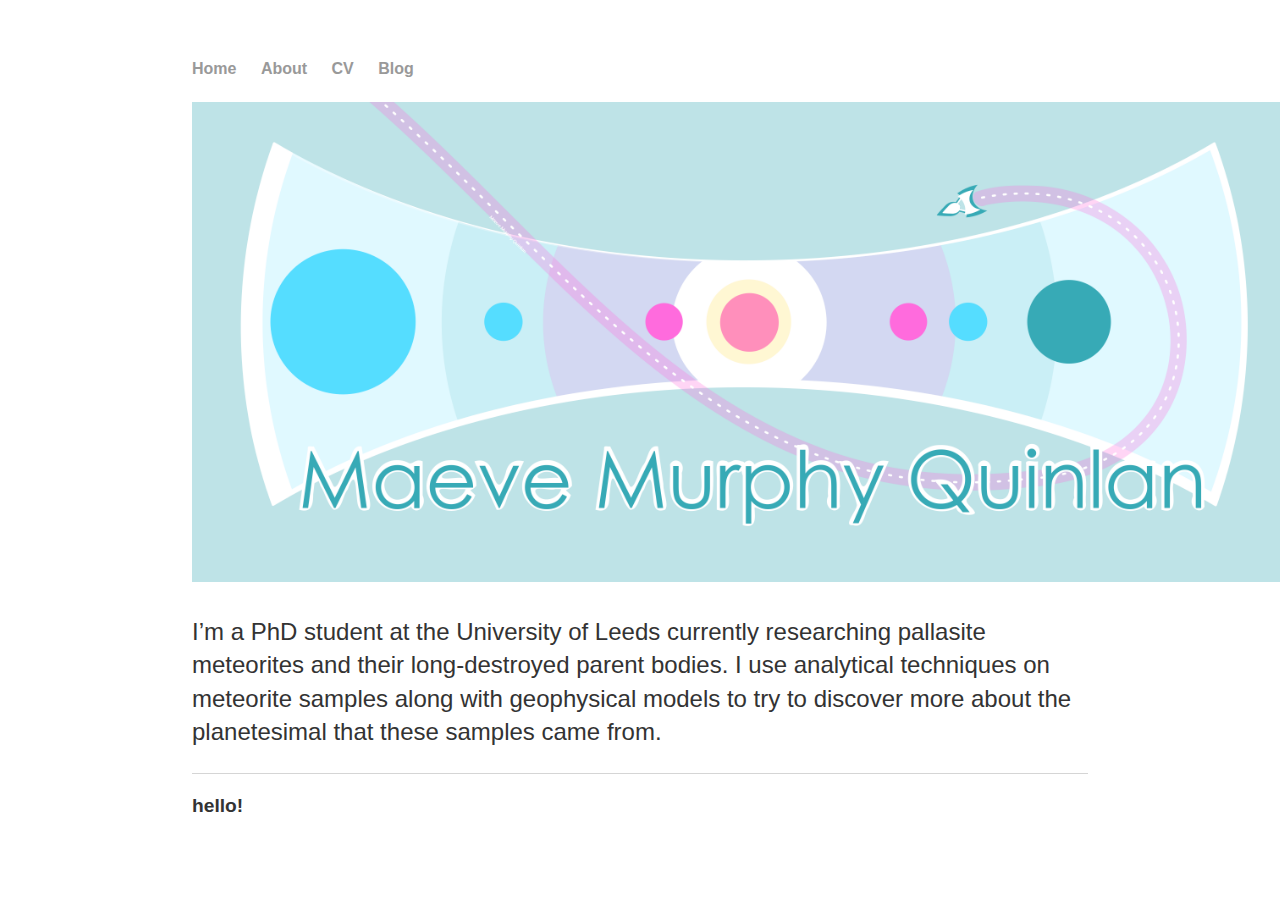
<file: index.html>
<!DOCTYPE html>
<html>
	<head>
		<title>Maeve Murphy Quinlan</title>
		<!-- link to main stylesheet -->
		<link rel="stylesheet" type="text/css" href="/main3.css">
	</head>
	<body>
		<nav>
    		<ul>
        		<li><a href="/">Home</a></li>
	        	<li><a href="/about">About</a></li>
        		<li><a href="/cv">CV</a></li>
        		<li><a href="/blog">Blog</a></li>
    		</ul>
		</nav>
		<div class="container">
    		<div class="blurb">
        		<p><img src="/newwebpageheader.png" alt="Header image with name" style="width:1120px;height:480px;"/></p>
			<p>I’m a PhD student at the University of Leeds currently researching pallasite meteorites and their long-destroyed parent bodies. I use analytical techniques on meteorite samples along with geophysical models to try to discover more about the planetesimal that these samples came from.</p>

    		</div><!-- /.blurb -->
		</div><!-- /.container -->
		<footer>
    		<ul>
        		<p>hello!</p>
			</ul>
		</footer>
	</body>
</html>
</file>
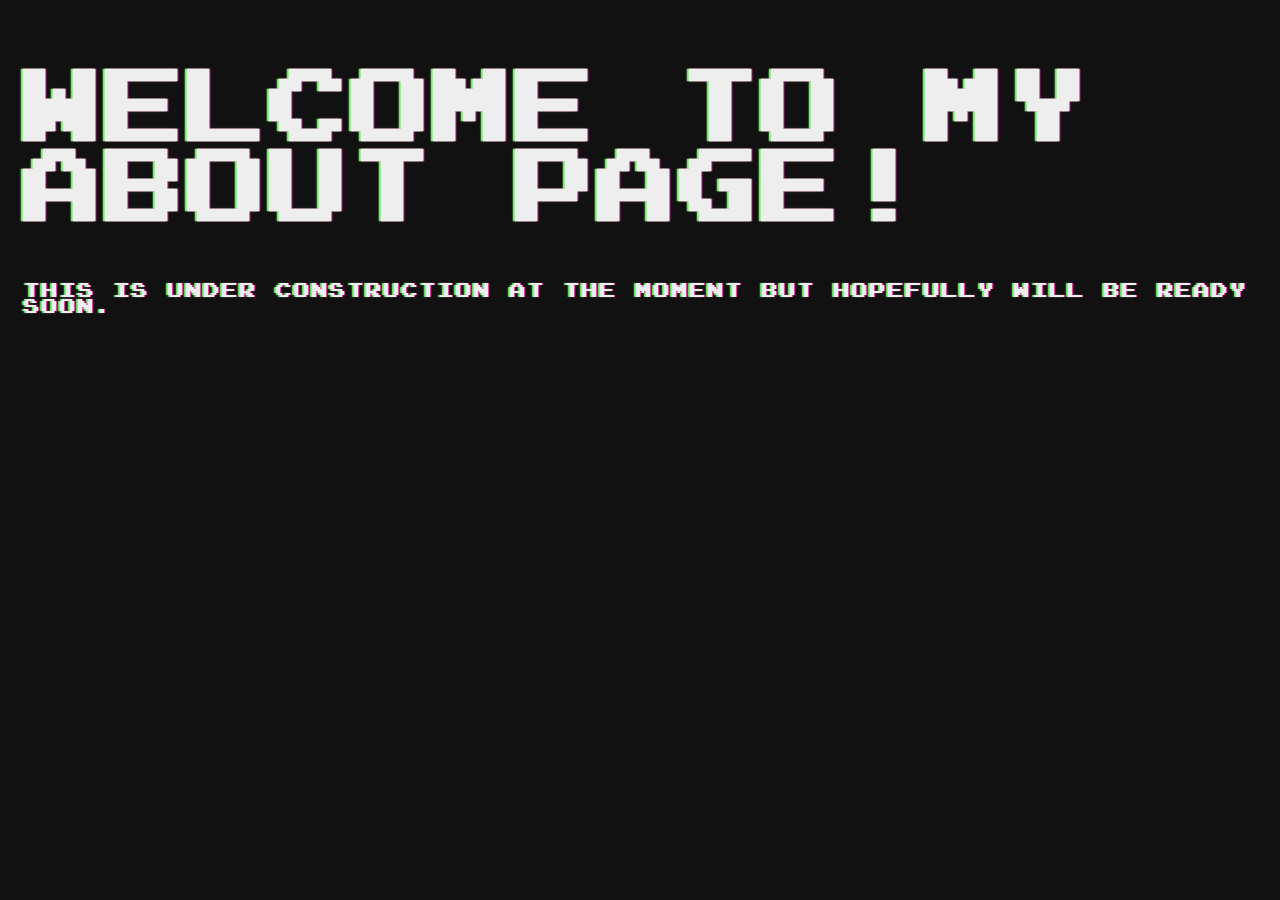
<file: about.html>
<!DOCTYPE html>
<html>
	<head>
		<title>Maeve Murphy Quinlan</title>
		<!-- link to main stylesheet -->
		<link rel="stylesheet" type="text/css" href="/about.css">
	</head>
	<body>
    <h1>Welcome to my about page!</h1>
    <p>This is under construction at the moment but hopefully will be ready soon.</p>
  </body>
</html>
</file>
<file: main3.css>
body {
    margin: 60px auto;
    width: 70%;
}
nav ul, footer ul {
    font-family:'Helvetica', 'Arial', 'Sans-Serif';
    padding: 0px;
    list-style: none;
    font-weight: bold;
}
nav ul li, footer ul li {
    display: inline;
    margin-right: 20px;
}
a {
    text-decoration: none;
    color: #999;
}
a:hover {
    text-decoration: underline;
}
h1 {
    font-size: 3em;
    font-family:'Helvetica', 'Arial', 'Sans-Serif';
}
p {
    font-size: 1.5em;
    line-height: 1.4em;
    color: #333;
    font-family:'Helvetica', 'Arial', 'Sans-Serif';
}
footer {
    border-top: 1px solid #d5d5d5;
    font-size: .8em;
}

ul.posts { 
    margin: 20px auto 40px; 
    font-size: 1.5em;
}

ul.posts li {
    list-style: none;
}
</file>
<file: about.css>
/* Nintendoid font from https://www.splintered.co.uk/experiments/132/ */

@font-face {
  font-family: 'Nintendoid1';
  font-style: normal;
  font-weight: 400;
  src:  url([data-uri]) format('woff2');
}
html { background: #111;
       padding: 1em;
       font-family: Nintendoid1;
       color: #eee;
       font-size: 1em;
       line-height: 1;
       text-shadow: 0.06rem 0 0.06rem #ea36af, -0.125rem 0 0.06rem #75fa69;
       letter-spacing: 0.125em;
       animation-duration: 0.9s;
       animation-name: textflicker;
       animation-iteration-count: infinite;
       animation-direction: alternate;
}
h1 { font-size: 5em; }

@keyframes textflicker {
  from {
    text-shadow: 1px 0 0 #ea36af, -2px 0 0 #75fa69;
  }
  to {
    text-shadow: 2px 0.5px 2px #ea36af, -1px -0.5px 2px #75fa69;
  }
}
</file>
